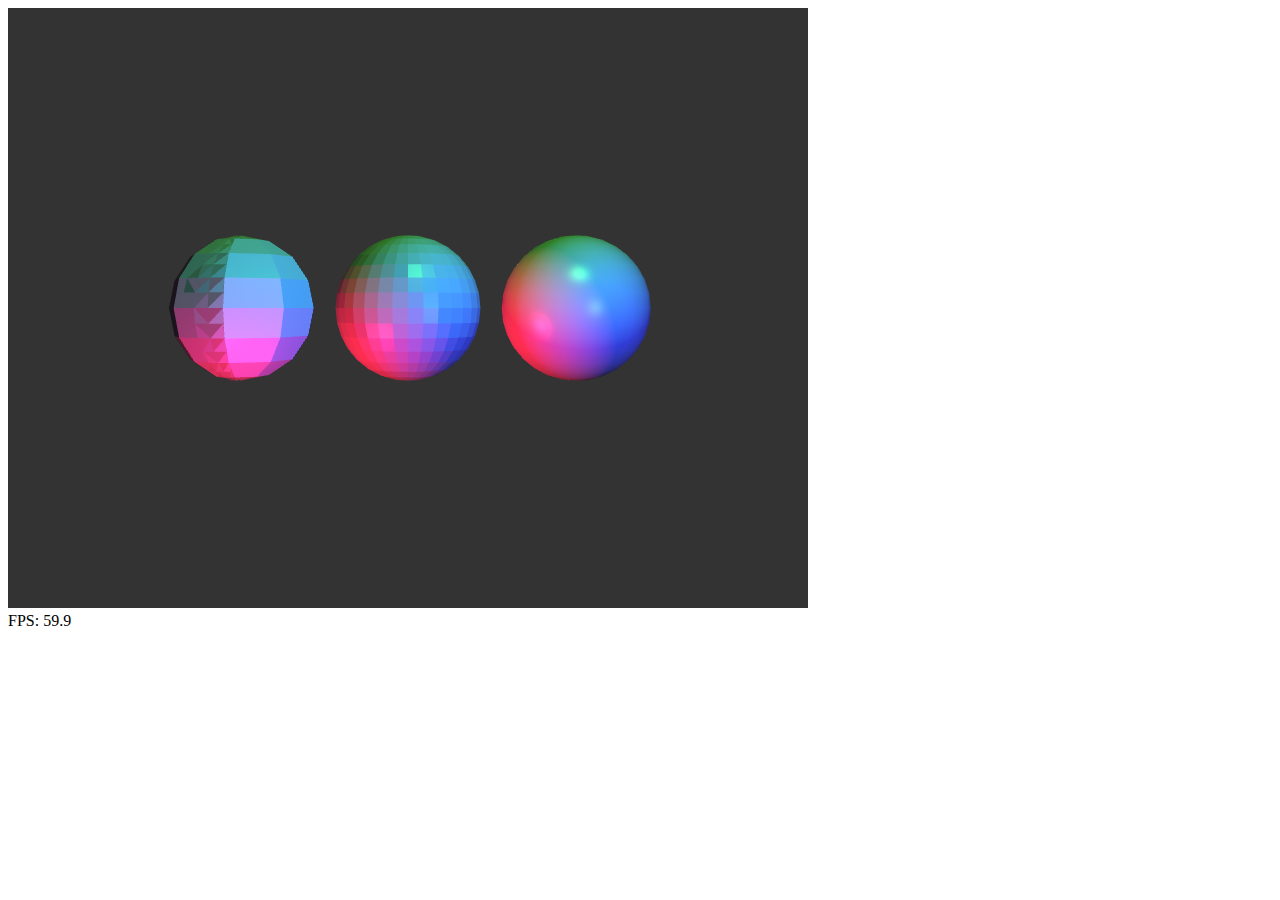
<file: tests/camera_test/camera_test.html>
<!DOCTYPE html>
<html>

<head>
</head>

<body>
<canvas id="webgl_canvas" width="800" height="600"></canvas>
<div id="fps"></div>
<div id="camera_mat"></div>
<div id="proj_mat"></div>

<script src="../../lib/gl-matrix-min.js"></script>
<script language="javascript" type="text/javascript" src="../../lib/camera.js"></script>
<script language="javascript" type="text/javascript" src="shaders.js"></script>
<script language="javascript" type="text/javascript" src="lights.js"></script>
<script language="javascript" type="text/javascript" src="objects.js"></script>
<script>

    const _mouse_view_button = 1;

    async function main() {
        // Boilerplate code
        const canvas = document.getElementById('webgl_canvas');
        const c_width = canvas.width;
        const c_height = canvas.height;
        const gl = canvas.getContext('webgl');

        // Enable tests for better rendering
        gl.enable(gl.DEPTH_TEST);
        //gl.enable(gl.CULL_FACE); // cull hidden faces behind normals!

        const sourceV = `
          attribute vec3 position;
          attribute vec2 texcoord;
          attribute vec3 normal;
          varying vec3 v_normal;
          varying vec3 v_frag_coord;

          uniform mat4 M;
          uniform mat4 itM;  // inverse transpose model!
          uniform mat4 V;
          uniform mat4 P;

          void main() {
            // 2) Shader code
            vec4 frag_coord = M*vec4(position, 1.0);
            gl_Position = P*V*frag_coord;

            // Transform correctly the normals!
            v_normal = vec3(itM * vec4(normal, 1.0));

            v_frag_coord = frag_coord.xyz;
          }
        `;

        const sourceF = `
          #define MAX_LIGHTS_COUNT 10

          precision mediump float;
          varying vec3 v_normal;
          varying vec3 v_frag_coord;

          uniform int lights_count;
          uniform vec3 lights_position[MAX_LIGHTS_COUNT];
          uniform vec3 lights_color[MAX_LIGHTS_COUNT];
          uniform float lights_intensity[MAX_LIGHTS_COUNT];
          uniform vec3 u_view_dir;

          void main() {
            // 2) Shader code
            vec3 normal = normalize(v_normal);

            // Ambient
            float ambient = 0.1;

            // Fragment color
            vec3 color = vec3(0);

            // For each light
            for (int i = 0 ; i < MAX_LIGHTS_COUNT ; i++) {
                // Needed to exit the loop since loop condition must depend
                // on constant variables only!
                if (i >= lights_count) {
                    break;
                }

                // light color
                vec3 light_color = lights_color[i];

                // Light position
                vec3 light_position = lights_position[i];

                // Light intensity
                float light_intensity = lights_intensity[i];

                // Light vector to fragment
                vec3 L = normalize(light_position - v_frag_coord);

                // Diffuse
                float diffusion = max(0.0, dot(v_normal, L));

                // specular
                float spec_strength = 0.8;
                vec3 view_dir = normalize(u_view_dir - v_frag_coord);
                vec3 reflect_dir = reflect(-L, normal);
                float spec = pow(max(dot(view_dir, reflect_dir), 0.0), 32.0);
                float specular = spec_strength * spec;

                color += (ambient + specular + diffusion) * light_color * light_intensity;
              }

            gl_FragColor = vec4(color, 1.0);
          }
        `;

        const shader_ph_spec = make_shader(gl, sourceV, sourceF);

        // 1) Load an object
        // loading the object from a file
        const sphere1 = await load_obj('../objects/sphere_extremely_coarse.obj');
        const sphere2 = await load_obj('../objects/sphere_coarse.obj');
        const sphere3 = await load_obj('../objects/sphere_smooth.obj');
        // Asynchronous call, we waited till the object was ready
        // Make the buffer and the functions to draw the object:
        const s1_mesh = await make_object(gl, sphere1);
        const s2_mesh = await make_object(gl, sphere2);
        const s3_mesh = await make_object(gl, sphere3);

        // Translate the spheres
        s1_mesh.model = glMatrix.mat4.translate(s1_mesh.model,s1_mesh.model,
            glMatrix.vec3.fromValues(2.3, 0.0, 0.0));
        s3_mesh.model = glMatrix.mat4.translate(s3_mesh.model,s3_mesh.model,
            glMatrix.vec3.fromValues(-2.3, 0.0, 0.0));



        // 3) Define all the variables you will need to perform the computations
        //    in the shaders here! (light, useful matrices, ...)

        // We define a light in space and retrieve its ID in the shader
        // WARNING: shader code designed for max 10 lights !
        const lights_set = make_lights_set();
        // Light 1
        lights_set.add_light(
            glMatrix.vec3.fromValues(2.0, -2.0, -2.0),
            glMatrix.vec3.fromValues(0.9, 0.1, 0.2),
            1.0
        );
        // Light 2
        lights_set.add_light(
            glMatrix.vec3.fromValues(-4.0, 0.0, -6.0),
            glMatrix.vec3.fromValues(0.1, 0.2, 0.9),
            1.0
        );
        // Light 3
        lights_set.add_light(
            glMatrix.vec3.fromValues(-2.0, 6.0, -5.0),
            glMatrix.vec3.fromValues(0.2, 1.0, 0.1),
            0.5
        );

        const u_lights_count = gl.getUniformLocation(shader_ph_spec.program, 'lights_count');
        const u_lights_pos   = gl.getUniformLocation(shader_ph_spec.program, 'lights_position');
        const u_lights_color = gl.getUniformLocation(shader_ph_spec.program, 'lights_color');
        const u_lights_int   = gl.getUniformLocation(shader_ph_spec.program, 'lights_intensity');

        // We need to send the inverse transpose of the model matrix for the model
        const u_itM = gl.getUniformLocation(shader_ph_spec.program, 'itM');

        // We need the camera position
        const u_view_dir = gl.getUniformLocation(shader_ph_spec.program, 'u_view_dir');

        // Camera initial values
        const world_center  = glMatrix.vec3.fromValues(0.0, 0.0, 0.0);
        const world_up      = glMatrix.vec3.fromValues(0.0, 1.0, 0.0);
        const zenith        = 90.0;
        const azimuth       = 90.0;
        const radius        = 10.0;

        // Create camera
        const camera = make_camera(
            canvas,
            radius, zenith, azimuth,
            world_up, world_center);

        // Get camera projection
        const projection = camera.set_projection(45.0, c_width / c_height, 0.01, 100.0);

        function animate(time) {
            //Draw loop
            gl.clearColor(0.2, 0.2, 0.2, 1);
            gl.clear(gl.COLOR_BUFFER_BIT | gl.DEPTH_BUFFER_BIT);

            // 4) Write the code to draw the scene
            //    Don't forget to send all elements you need in the shaders!

            shader_ph_spec.use();
            var unif = shader_ph_spec.get_uniforms();
            view = camera.get_view_matrix();
            gl.uniformMatrix4fv(unif['view'], false, view);
            gl.uniformMatrix4fv(unif['proj'], false, projection);
            // Send data for all lights to the shader
            gl.uniform1i(u_lights_count,  lights_set.lights_count());
            gl.uniform3fv(u_lights_pos,   lights_set.get_positions());
            gl.uniform3fv(u_lights_color, lights_set.get_colors());
            gl.uniform1fv(u_lights_int,   lights_set.get_intensities());

            // Add the viewer position
            // Set one time the camera position for all the shaders
            gl.uniform3fv(u_view_dir, camera.get_position());

            s1_mesh.activate(shader_ph_spec);
            gl.uniformMatrix4fv(unif['model'], false, s1_mesh.model);
            var itM = glMatrix.mat4.create();
            itM = glMatrix.mat4.invert(itM, s1_mesh.model);
            itM = glMatrix.mat4.transpose(itM, itM);
            gl.uniformMatrix4fv(u_itM, false, itM);
            s1_mesh.draw();

            // We use the same shader to draw the second sphere
            s2_mesh.activate(shader_ph_spec);
            // Only the model matrix changes!
            gl.uniformMatrix4fv(unif['model'], false, s2_mesh.model);
            itM = glMatrix.mat4.invert(itM, s2_mesh.model);
            itM = glMatrix.mat4.transpose(itM, itM);
            gl.uniformMatrix4fv(u_itM, false, itM);
            s2_mesh.draw();

            s3_mesh.activate(shader_ph_spec);
            // Only the model matrix changes!
            gl.uniformMatrix4fv(unif['model'], false, s3_mesh.model);
            itM = glMatrix.mat4.invert(itM, s3_mesh.model);
            itM = glMatrix.mat4.transpose(itM, itM);
            gl.uniformMatrix4fv(u_itM, false, itM);
            s3_mesh.draw();

            fps(time);
            window.requestAnimationFrame(animate); // While(True) loop!
        }

        var prev = 0
        const fpsElem = document.querySelector("#fps");

        function fps(now) {
            now *= 0.001;
            const deltaTime = now - prev;
            prev = now;
            const fps = 1 / deltaTime;
            fpsElem.textContent = 'FPS: ' + fps.toFixed(1);
            return fps;
        }

        animate(0);
    }

    main();
</script>
</body>

</html>
</file>
